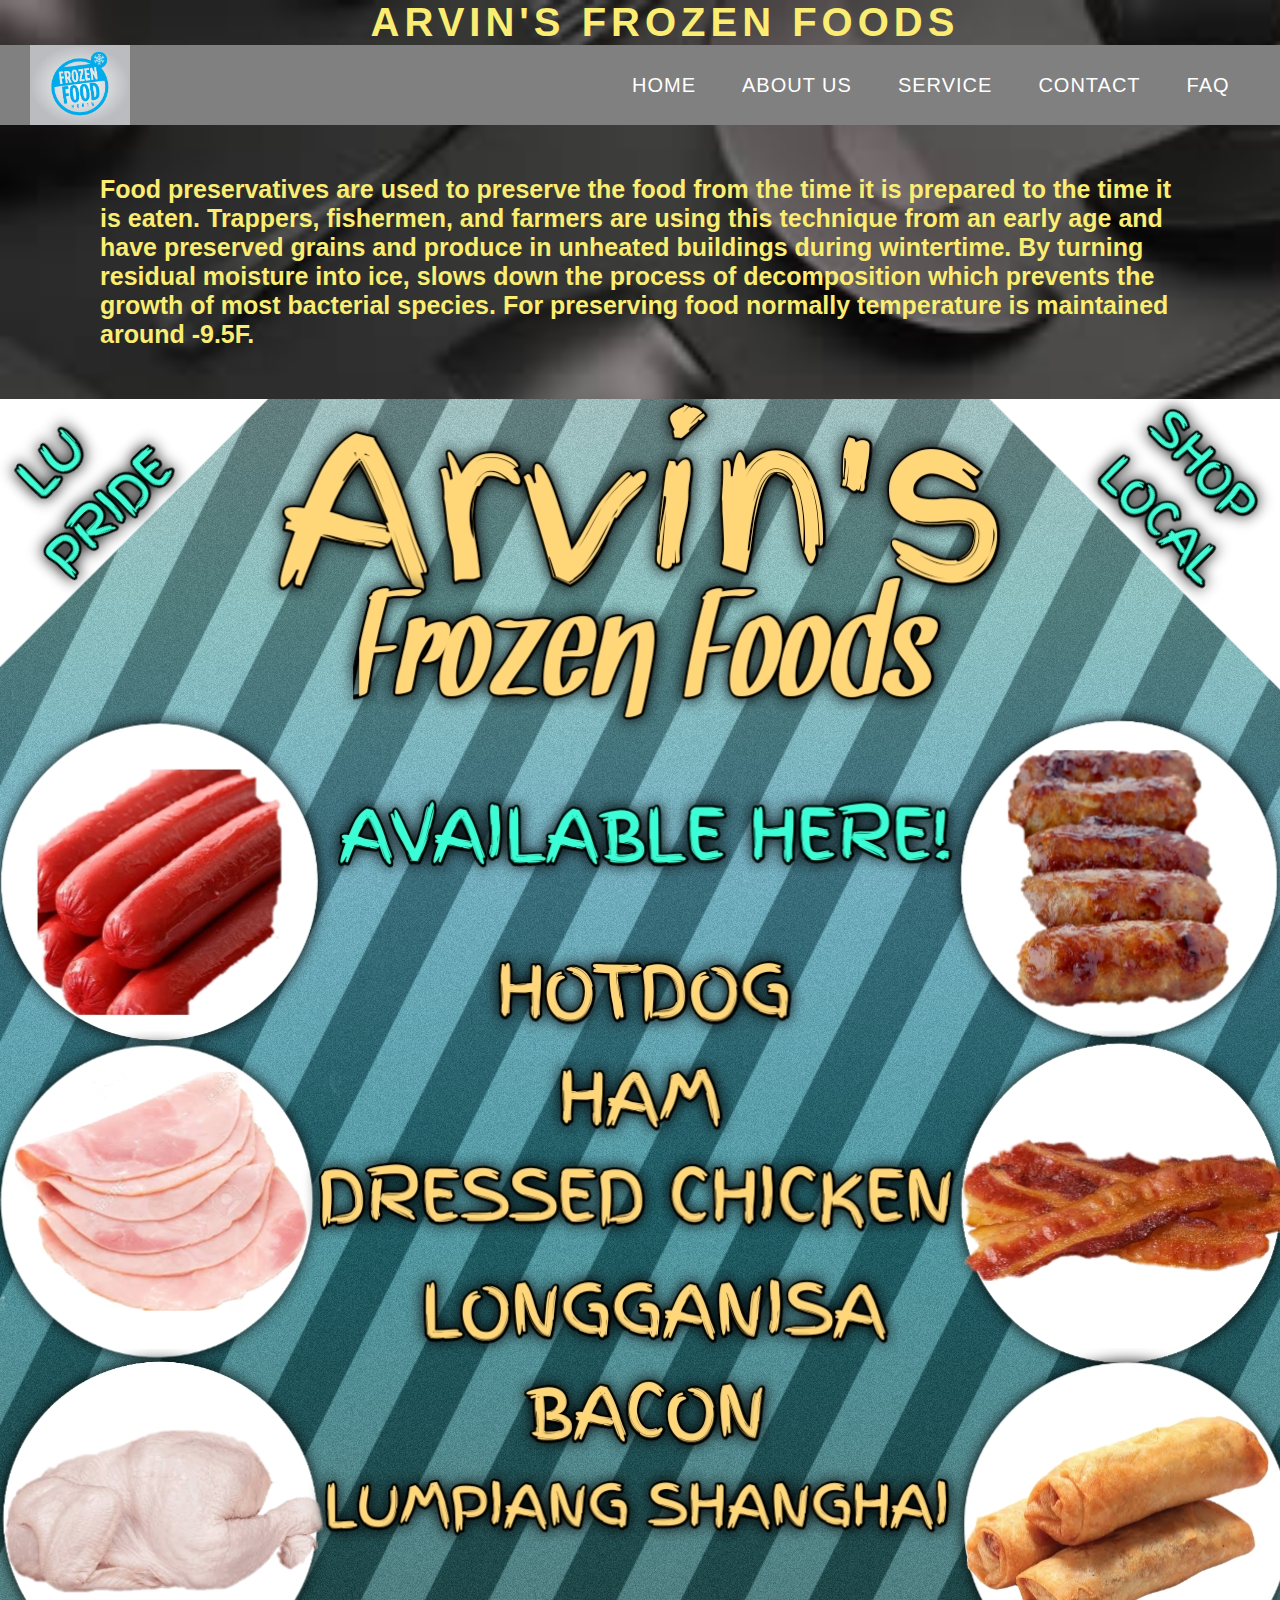
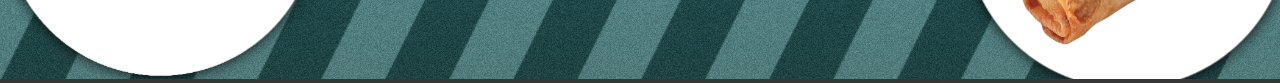
<file: index.html>
<!DOCTYPE html>
<html lang="en">
<head>
	<meta charset="UTF-8">
	 <meta name="viewport" content=""width=device-width,initia1-scale=1.0">
	<title>Arvin's Frozen Foods</title>
    <link rel="stylesheet"href="index.css">
</head>
<body>
<h1>Arvin's Frozen Foods</h1>

<div class="topnav">
</div>
	
		<nav>
			<img src="logo.png" class="img" alt="logo">
            <ul>
                <li><a href="index.html">Home</a></li>
                <li><a href="aboutus.html">About Us</a></li>
                <li><a href="service.html">Service</a></li>
                <li><a href="contactus.html">Contact</a></li>               
                <li><a href="faq.html">Faq</a></li>               
             
            </ul>
		</nav>
		
		
<h2>Food preservatives are used to preserve the food from the time it is prepared to the time it is eaten.

Trappers, fishermen, and farmers are using this technique from an early age and have preserved grains and produce in unheated buildings during wintertime.

By turning residual moisture into ice, slows down the process of decomposition which prevents the growth of most bacterial species. For preserving food normally temperature is maintained around -9.5F.	</h2>	
	
	<div class="img-container">
      <img src="pic1.jpg" alt="pic">


</body>
</html>
</file>
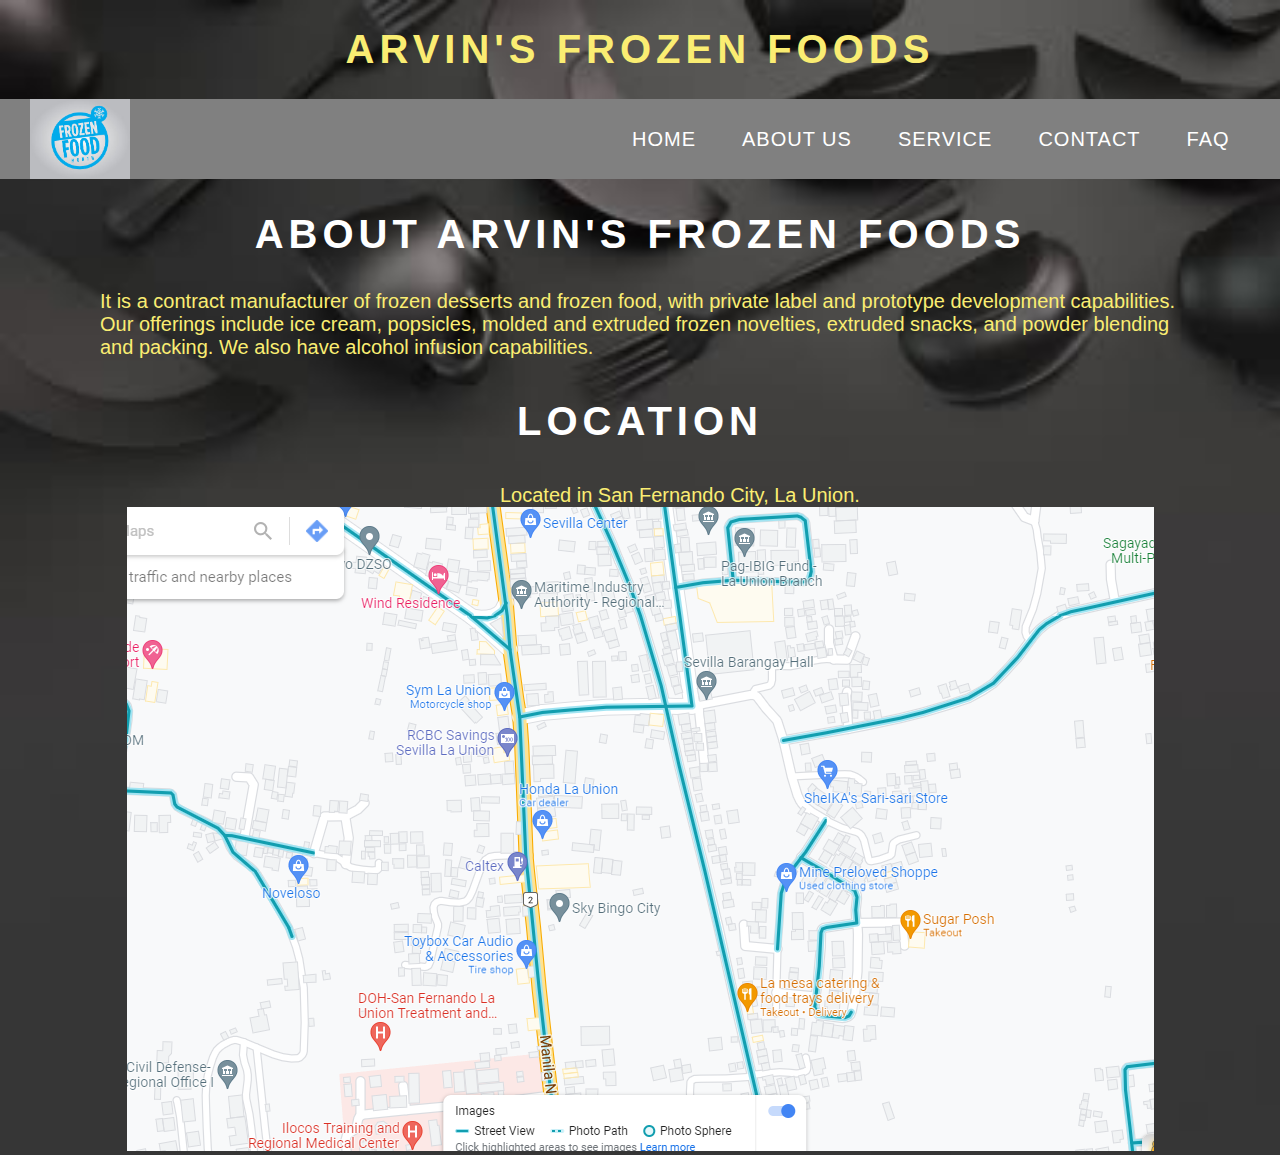
<file: aboutus.html>
<!DOCTYPE html>
<html lang="en">
<head>
	<meta charset="UTF-8">
	 <meta name="viewport" content=""width=device-width,initia1-scale=1.0">
	<title>Arvin's Frozen Foods</title>
    <link rel="stylesheet"href="aboutus.css">
</head>
<body>
<h1>Arvin's Frozen Foods</h1>

<div class="topnav">

</div>
	
<div class="wrapper">
<!--NAVIGATION-->
		<nav>
			<img src="logo.png" class="img" alt="logo">
            <ul>
                <li><a href="index.html">Home</a></li>
                <li><a href="aboutus.html">About Us</a></li>
                <li><a href="service.html">Service</a></li>
                <li><a href="contactus.html">Contact</a></li>               
                <li><a href="faq.html">Faq</a></li>    
            </ul>
		</nav>

    <h2>About Arvin's Frozen Foods</h2>
     <p>It is a contract manufacturer of frozen desserts and frozen food,
	 with private label and prototype development capabilities. Our offerings include ice cream, popsicles,
	 molded and extruded frozen novelties, extruded snacks, and powder blending and packing. We also have alcohol infusion capabilities.</p>           

	<h3>Location</h3>
     <p1>Located in San Fernando City, La Union.</p1>  
	 
	<div class="img-container">
      <img src="map.png" alt="map">
</file>
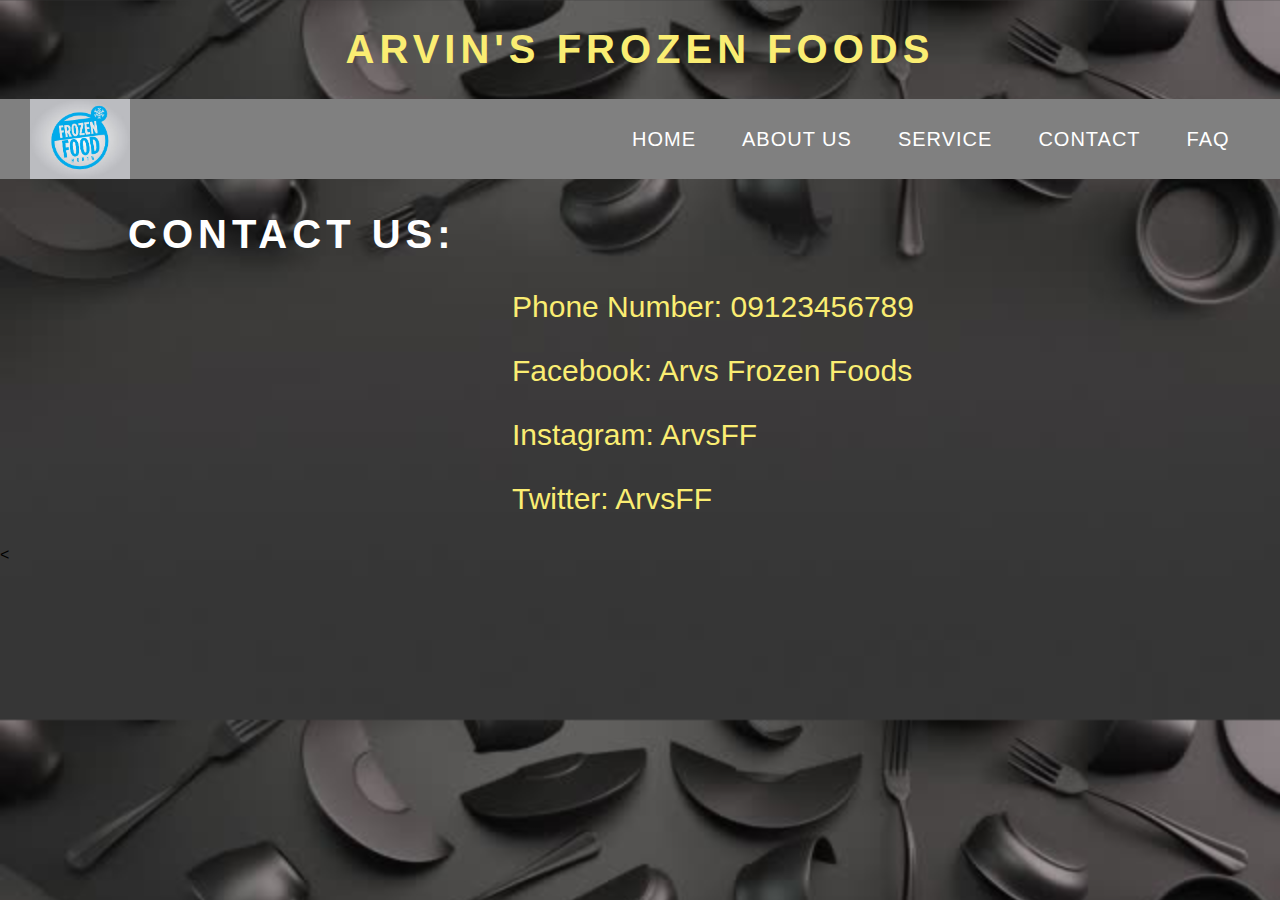
<file: contactus.html>
<!DOCTYPE html>
<html lang="en">
<head>
	<meta charset="UTF-8">
	 <meta name="viewport" content=""width=device-width,initia1-scale=1.0">
	<title>Arvin's Frozen Foods</title>
    <link rel="stylesheet"href="contactus.css">
</head>
<body>
<h1>Arvin's Frozen Foods</h1>	

<div class="topnav">

</div>

<div class="wrapper">
<!--NAVIGATION-->
		<nav>
			<img src="logo.png" class="img" alt="logo">
            <ul>
              <li><a href="index.html">Home</a></li>
                <li><a href="aboutus.html">About Us</a></li>
                <li><a href="service.html">Service</a></li>
                <li><a href="contactus.html">Contact</a></li>               
                <li><a href="faq.html">Faq</a></li>   
            </ul>
		</nav>

    <h2>Contact Us:   </h2>
     <p>Phone Number: 09123456789</p>           
		<p>Facebook: Arvs Frozen Foods</p> 
		<p>Instagram: ArvsFF</p> 
		<p>Twitter: ArvsFF</p> 
	 
	 
	<
</file>
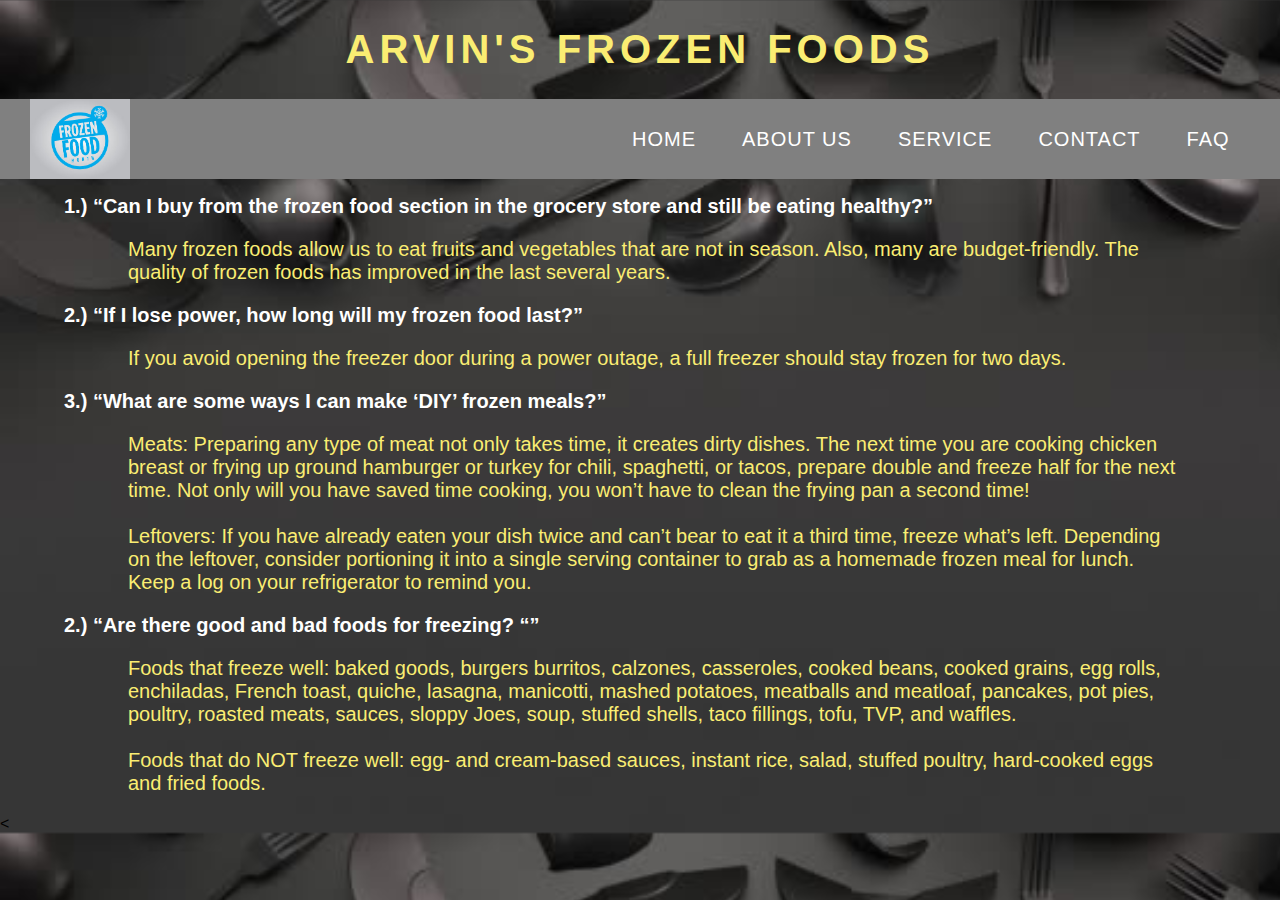
<file: faq.html>
<!DOCTYPE html>
<html lang="en">
<head>
	<meta charset="UTF-8">
	 <meta name="viewport" content=""width=device-width,initia1-scale=1.0">
	<title>Arvin's Frozen Foods</title>
    <link rel="stylesheet"href="faq.css">
</head>
<body>
<h1>Arvin's Frozen Foods</h1>
	
<div class="topnav">

</div>


<div class="wrapper">
<!--NAVIGATION-->
		<nav>
			<img src="logo.png" class="img" alt="logo">
            <ul>
              <li><a href="index.html">Home</a></li>
                <li><a href="aboutus.html">About Us</a></li>
                <li><a href="service.html">Service</a></li>
                <li><a href="contactus.html">Contact</a></li>               
                <li><a href="faq.html">Faq</a></li>   
            </ul>
		</nav>

    <h2>1.) “Can I buy from the frozen food section in the grocery store and still be eating healthy?”  </h2>
     <p>Many frozen foods allow us to eat fruits and vegetables that are not in season. Also, many are budget-friendly.
	 The quality of frozen foods has improved in the last several years.</p>           
	<h2>2.) “If I lose power, how long will my frozen food last?”  </h2>
     <p>If you avoid opening the freezer door during a power outage, a full freezer should stay frozen for two days. </p>           	
	 <h2>3.) “What are some ways I can make ‘DIY’ frozen meals?” </h2>
     <p>Meats: Preparing any type of meat not only takes time, it creates dirty dishes. The next time you are cooking chicken breast or frying up ground hamburger or turkey for chili, spaghetti, or tacos, prepare double and freeze half for the next time. Not only will you have saved time cooking, you won’t have to clean the frying pan a second time!

<br><br>Leftovers: If you have already eaten your dish twice and can’t bear to eat it a third time, freeze what’s left. Depending on the leftover, consider portioning it into a single serving container to grab as a homemade frozen meal for lunch. Keep a log on your refrigerator to remind you. </p>
	 <h2>2.) “Are there good and bad foods for freezing? “”  </h2>
     <p>Foods that freeze well: baked goods, burgers burritos, calzones, casseroles, cooked beans, cooked grains, egg rolls, enchiladas, French toast, quiche, lasagna, manicotti, mashed potatoes, meatballs and meatloaf, pancakes, pot pies, poultry, roasted meats, sauces, sloppy Joes, soup, stuffed shells, taco fillings, tofu, TVP, and waffles.

<br><br>Foods that do NOT freeze well: egg- and cream-based sauces, instant rice, salad, stuffed poultry, hard-cooked eggs and fried foods. </p>   
	<
</file>
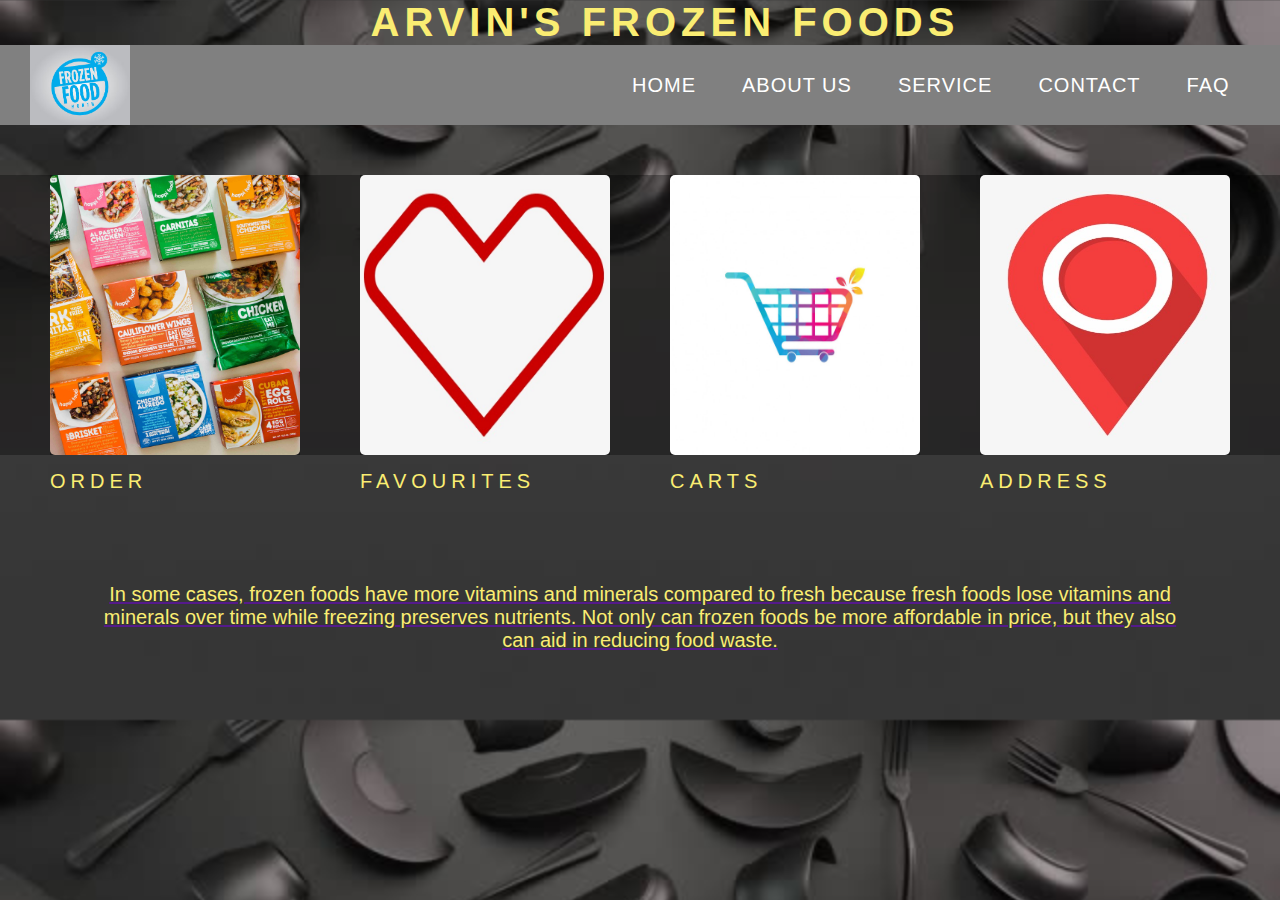
<file: service.html>
<!DOCTYPE html>
<html lang="en">
<head>
	<meta charset="UTF-8">
	 <meta name="viewport" content=""width=device-width,initia1-scale=1.0">
	<title>Arvin's Frozen Foods</title>
    <link rel="stylesheet"href="service.css">
</head>
<body>
<h1>Arvin's Frozen Foods</h1>

<div class="topnav">

</div>
	
<!--NAVIGATION-->
		<nav>
			<img src="logo.png" class="img" alt="logo">
            <ul>
             <li><a href="index.html">Home</a></li>
                <li><a href="aboutus.html">About Us</a></li>
                <li><a href="service.html">Service</a></li>
                <li><a href="contactus.html">Contact</a></li>               
                <li><a href="faq.html">Faq</a></li>   
                
            </ul>
		</nav>
<!--END OF NAVIGATION-->


<div class="container">
	
	<div class="box"><a href=""><img src="frozenfood.png" class="img" alt="logo">Order</a></div>
	<div class="box"><a href=""><img src="fav.png" class="img" alt="logo">Favourites</div>
	<div class="box"><a href=""><img src="cart.jpg" class="img" alt="logo">Carts</div>
	<div class="box"><a href=""><img src="add.png" class="img" alt="logo">Address</div>
	
</div>
<p>In some cases, frozen foods have more vitamins and minerals compared to fresh because fresh foods lose vitamins and minerals over time while freezing preserves nutrients. 
	Not only can frozen foods be more affordable in price, but they also can aid in reducing food waste.<br></p>
</div>
</body>

</html>
</file>
<file: index.css>
*{
  margin: 0;
  padding: 0;
  box-sizing: border-box;
  list-style: none;
  font-family: 'Josefin Sans', sans-serif;
}


body{
    font-family: sans-serif;
    margin:0;
    padding: 0;
	background: url(bg1.jpg);
    no-repeat center center;
    min-height: 30rem;
    background-size: cover;
}
nav{
    width: 100%;
    height: 80px;
    background-color: gray;
    line-height: 80px;	
    color: gray;
    font-size: 18px;
    font-weight: 500;
    text-transform: uppercase;
    letter-spacing: 1px;
    cursor: pointer;
}


nav ul{
    float: right;
    margin-left: 10rem;
    margin-right: 1.9rem;
}

nav ul li{
    list-style-type: none;
    display: inline-block;
}

nav ul li a{
    text-decoration: none;
    color: #fff;
    padding: 20px;
    font-size: 20px;
}

nav img{
    width: 100px;
    margin-left: 1.9rem;
    margin-top: 0%;
}

nav ul li:hover{
    background-color: black;
    color: #000;
  
}

	
	
	 h1{
		color: #faed72;
		text-align: center;
		font-style: bold;
		text-transform: uppercase;
		letter-spacing: 5px;
		font-size: 40px;
		margin-bottom: 0;
		padding: 0;
		margin-left: 50px;
	}
	h2{
		color: #faed72;
		letter-spacing: 0px;
		font-size: 25px;
		font-style: bold;
		margin-top: 50px;
		margin-right: 100px;
		margin-left: 100px;
		margin-bottom: 50px;
	}
	.img-container {
        text-align: center;
      }
.topnav {
  overflow: hidden;
	
}


.topnav a {
  float: left;
  display: block;
  color: black;
  text-align: center;
  padding: 16px 16px;
  text-decoration: none;
  font-size: 17px;
}

.topnav a:hover {
  background-color: #ddd;
  color: black;
}

.topnav a.active {
  background-color: #2196F3;
  color: white;
}

.topnav input[type=text] {
  float: right;
  padding: 6px;
  border: none;
  margin-top: 7px;
  margin-right: 16px;
  font-size: 17px;
}

@media screen and (max-width: 600px) {
  .topnav a, .topnav input[type=text] {
    float: none;
    display: block;
    text-align: left;
    width: 100%;
    margin: 0;
    padding: 14px;
  }
  .topnav input[type=text] {
    border: 1px solid #ccc;
  }
</file>
<file: aboutus.css>
body{
    font-family: sans-serif;
    margin:0;
    padding: 0;
}

nav{
 width: 100%;
    height: 80px;
    background-color: gray;
    line-height: 80px;	
    color: gray;
    font-size: 18px;
    font-weight: 500;
    text-transform: uppercase;
    letter-spacing: 1px;
    cursor: pointer;
}
nav ul{
    float: right;
    margin: 0;
    margin-right: 1.9rem;
}

nav ul li{
    list-style-type: none;
    display: inline-block;
}

nav ul li a{
    text-decoration: none;
    color: #fff;
    padding: 20px;
    font-size: 20px;
}



nav ul li:hover{
    background-color: coral;
    color: #000;
   
}


body{
    font-family: sans-serif;
    margin:0;
    padding: 0;
	background: url(bg1.jpg);
    no-repeat center center;
    min-height: 30rem;
    background-size: cover;
}
nav{
  width: 100%;
    height: 80px;
    background-color: gray;
    line-height: 80px;	
    color: gray;
    font-size: 18px;
    font-weight: 500;
    text-transform: uppercase;
    letter-spacing: 1px;
    cursor: pointer;
}


nav ul{
    float: right;
    margin-left: 10rem;
    margin-right: 1.9rem;
}

nav ul li{
    list-style-type: none;
    display: inline-block;
}

nav ul li a{
    text-decoration: none;
    color: #fff;
    padding: 20px;
    font-size: 20px;
}

nav img{
    width: 100px;
    margin-left: 1.9rem;
    margin-top: 0%;
}

nav ul li:hover{
    background-color: black;
    color: #000;
  
}

	
	h1{
		color: #faed72;
		text-align: center;
		font-style: bold;
		text-transform: uppercase;
		letter-spacing: 5px;
		font-size: 40px;
	}
	h2{
		color: white;
		text-align: center;
		font-style: bold;
		text-transform: uppercase;
		letter-spacing: 5px;
		font-size: 40px;
	}
	h3{
		color: white;
		text-align: center;
		font-style: bold;
		text-transform: uppercase;
		letter-spacing: 5px;
		font-size: 40px;
	}
	  p{
		color: #faed72;
		font-size: 20px;
		font-style: bold;
		margin-right: 100px;
		margin-left: 100px;
	}
	 p1{
		color: #faed72;
		text-align: center;
		font-size: 20px;
		font-style: bold;
		margin-right: 100px;
		margin-left: 500px;
		
	}
	h4{
		color: white;
		text-align: center;
		font-style: bold;
		text-transform: uppercase;
		letter-spacing: 5px;
		font-size: 40px;
	}
	  p2{
		color: #faed72;
		text-align: center;
		font-size: 20px;
		font-style: bold;
		margin-right: 100px;
		margin-left: 500px;
	}
	
	.img-container {
        text-align: center;
      }
	  
	  .topnav {
  overflow: hidden;
	
}


.topnav a {
  float: left;
  display: block;
  color: black;
  text-align: center;
  padding: 16px 16px;
  text-decoration: none;
  font-size: 17px;
}

.topnav a:hover {
  background-color: #ddd;
  color: black;
}

.topnav a.active {
  background-color: #2196F3;
  color: white;
}

.topnav input[type=text] {
  float: right;
  padding: 6px;
  border: none;
  margin-top: 7px;
  margin-right: 16px;
  font-size: 17px;
}

@media screen and (max-width: 600px) {
  .topnav a, .topnav input[type=text] {
    float: none;
    display: block;
    text-align: left;
    width: 100%;
    margin: 0;
    padding: 14px;
  }
  .topnav input[type=text] {
    border: 1px solid #ccc;
  }
</file>
<file: contactus.css>
body{
    font-family: sans-serif;
    margin:0;
    padding: 0;
}

nav{
 width: 100%;
    height: 80px;
    background-color: gray;
    line-height: 80px;	
    color: gray;
    font-size: 18px;
    font-weight: 500;
    text-transform: uppercase;
    letter-spacing: 1px;
    cursor: pointer;
}
nav ul{
    float: right;
    margin: 0;
    margin-right: 1.9rem;
}

nav ul li{
    list-style-type: none;
    display: inline-block;
}

nav ul li a{
    text-decoration: none;
    color: #fff;
    padding: 20px;
    font-size: 20px;
}



nav ul li:hover{
    background-color: coral;
    color: #000;
   
}


body{
    font-family: sans-serif;
    margin:0;
    padding: 0;
	background: url(bg1.jpg);
    no-repeat center center;
    min-height: 30rem;
    background-size: cover;
}
nav{
  width: 100%;
    height: 80px;
    background-color: gray;
    line-height: 80px;	
    color: gray;
    font-size: 18px;
    font-weight: 500;
    text-transform: uppercase;
    letter-spacing: 1px;
    cursor: pointer;
}


nav ul{
    float: right;
    margin-left: 10rem;
    margin-right: 1.9rem;
}

nav ul li{
    list-style-type: none;
    display: inline-block;
}

nav ul li a{
    text-decoration: none;
    color: #fff;
    padding: 20px;
    font-size: 20px;
}

nav img{
    width: 100px;
    margin-left: 1.9rem;
    margin-top: 0%;
}

nav ul li:hover{
    background-color: black;
    color: #000;
  
}

	
	h1{
		color: #faed72;
		text-align: center;
		font-style: bold;
		text-transform: uppercase;
		letter-spacing: 5px;
		font-size: 40px;
	}
	h2{
		color: white;
		text-align: left;
		margin-left: 10%;
		font-style: bold;
		text-transform: uppercase;
		letter-spacing: 5px;
		font-size: 40px;
	}
	h3{
		color: white;
		text-align: center;
		font-style: bold;
		text-transform: uppercase;
		letter-spacing: 5px;
		font-size: 40px;
	}
	  p{
		color: #faed72;
		text-align: left;
		margin-left: 40%;
		font-size: 30px;
		font-style: bold;
		margin-right: 100px;
		
	}
	.topnav {
  overflow: hidden;
	
}


.topnav a {
  float: left;
  display: block;
  color: black;
  text-align: center;
  padding: 16px 16px;
  text-decoration: none;
  font-size: 17px;
}

.topnav a:hover {
  background-color: #ddd;
  color: black;
}

.topnav a.active {
  background-color: #2196F3;
  color: white;
}

.topnav input[type=text] {
  float: right;
  padding: 6px;
  border: none;
  margin-top: 7px;
  margin-right: 16px;
  font-size: 17px;
}

@media screen and (max-width: 600px) {
  .topnav a, .topnav input[type=text] {
    float: none;
    display: block;
    text-align: left;
    width: 100%;
    margin: 0;
    padding: 14px;
  }
  .topnav input[type=text] {
    border: 1px solid #ccc;
  }
</file>
<file: faq.css>
body{
    font-family: sans-serif;
    margin:0;
    padding: 0;
}

nav{
 width: 100%;
    height: 80px;
    background-color: gray;
    line-height: 80px;	
    color: gray;
    font-size: 18px;
    font-weight: 500;
    text-transform: uppercase;
    letter-spacing: 1px;
    cursor: pointer;
}
nav ul{
    float: right;
    margin: 0;
    margin-right: 1.9rem;
}

nav ul li{
    list-style-type: none;
    display: inline-block;
}

nav ul li a{
    text-decoration: none;
    color: #fff;
    padding: 20px;
    font-size: 20px;
}



nav ul li:hover{
    background-color: coral;
    color: #000;
   
}


body{
    font-family: sans-serif;
    margin:0;
    padding: 0;
	background: url(bg1.jpg);
    no-repeat center center;
    min-height: 30rem;
    background-size: cover;
}
nav{
  width: 100%;
    height: 80px;
    background-color: gray;
    line-height: 80px;	
    color: gray;
    font-size: 18px;
    font-weight: 500;
    text-transform: uppercase;
    letter-spacing: 1px;
    cursor: pointer;
}


nav ul{
    float: right;
    margin-left: 10rem;
    margin-right: 1.9rem;
}

nav ul li{
    list-style-type: none;
    display: inline-block;
}

nav ul li a{
    text-decoration: none;
    color: #fff;
    padding: 20px;
    font-size: 20px;
}

nav img{
    width: 100px;
    margin-left: 1.9rem;
    margin-top: 0%;
}

nav ul li:hover{
    background-color: black;
    color: #000;
  
}

	
	h1{
		color: #faed72;
		text-align: center;
		font-style: bold;
		text-transform: uppercase;
		letter-spacing: 5px;
		font-size: 40px;
	}
	h2{
		color: white;
		text-align: left;
		margin-left: 5%;
		font-style: bold;
		font-size: 20px;
	}
		h3{
		color: white;
		text-align: left;
		margin-left: 5%;
		font-style: bold;
		font-size: 20px;
	}
	  p{
		color: #faed72;
		text-align: left;
		margin-left: 10%;
		font-size: 20px;
		font-style: bold;
		margin-right: 100px;
		
	}
.topnav {
  overflow: hidden;
	
}


.topnav a {
  float: left;
  display: block;
  color: black;
  text-align: center;
  padding: 16px 16px;
  text-decoration: none;
  font-size: 17px;
}

.topnav a:hover {
  background-color: #ddd;
  color: black;
}

.topnav a.active {
  background-color: #2196F3;
  color: white;
}

.topnav input[type=text] {
  float: right;
  padding: 6px;
  border: none;
  margin-top: 7px;
  margin-right: 16px;
  font-size: 17px;
}

@media screen and (max-width: 600px) {
  .topnav a, .topnav input[type=text] {
    float: none;
    display: block;
    text-align: left;
    width: 100%;
    margin: 0;
    padding: 14px;
  }
  .topnav input[type=text] {
    border: 1px solid #ccc;
  }
</file>
<file: service.css>
*{
  margin: 0;
  padding: 0;
  box-sizing: border-box;
  list-style: none;
  font-family: 'Josefin Sans', sans-serif;
}

*{
  margin: 0;
  padding: 0;
  box-sizing: border-box;
  list-style: none;
  font-family: 'Josefin Sans', sans-serif;
}

body{
    font-family: sans-serif;
    margin:0;
    padding: 0;
	background: url(bg1.jpg);
    no-repeat center center;
    min-height: 30rem;
    background-size: cover;
}
nav{
    width: 100%;
    height: 80px;
    background-color: gray;
    line-height: 80px;	
    color: gray;
    font-size: 18px;
    font-weight: 500;
    text-transform: uppercase;
    letter-spacing: 1px;
    cursor: pointer;
}


nav ul{
    float: right;
    margin: 0;
    margin-right: 1.9rem;
}

nav ul li{
    list-style-type: none;
    display: inline-block;
}

nav ul li a{
    text-decoration: none;
    color: #fff;
    padding: 20px;
    font-size: 20px;
}

nav img{
  width: 100px;
    margin-left: 1.9rem;
    margin-top: 0%;
}

nav ul li:hover{
    background-color: black;
    color: #000;
  
}
.container{
		width: 100%;
		padding: 0;
		margin-top: 50px;
		
		background: #0005;
		display: flex;
		flex-direction: row;
		justify-content: center;
	}

	.box{
		width: 250px;
		height: 280px;
		background: #0005;
		margin: 0px 30px;
		transition: 0.5s;
	

	}
	
	.box img{
		width: 250px;
		height: 280px;
		border-radius: 5px;
		margin-bottom: 10px;
		margin-left:0;
	}
	
	.box:hover{
		transform: scale(1.5);
		background: #0005;
		z-index: 2;
	}
	
.container .box a{
			color: #faed72;
		border-radius: 10px;
		font-style: bold;
		margin-left: 0px;
		text-transform: uppercase;
		letter-spacing: 5px;
		font-size: 20px;
		text-decoration: none;
		text-align: center;
}
	h1{
		color: #faed72;
		text-align: center;
		font-style: bold;
		text-transform: uppercase;
		letter-spacing: 5px;
		font-size: 40px;
		margin-bottom: 0;
		padding: 0;
		margin-left: 50px;
	}
	h2{
		color: #faed72;
		text-align: center;
		font-style: bold;
		text-transform: uppercase;
		letter-spacing: 5px;
		font-size: 50px;
		margin-left: 390px;
	}
	p{
		color: #faed72;
		text-align: center;
		font-size: 20px;
		font-style: bold;
		  margin-top: 10%;
		margin-right: 100px;
		margin-left: 100px;
		
	}
	.topnav {
  overflow: hidden;
	
}


.topnav a {
  float: left;
  display: block;
  color: black;
  text-align: center;
  padding: 16px 16px;
  text-decoration: none;
  font-size: 17px;
}

.topnav a:hover {
  background-color: #ddd;
  color: black;
}

.topnav a.active {
  background-color: #2196F3;
  color: white;
}

.topnav input[type=text] {
  float: right;
  padding: 6px;
  border: none;
  margin-top: 7px;
  margin-right: 16px;
  font-size: 17px;
}

@media screen and (max-width: 600px) {
  .topnav a, .topnav input[type=text] {
    float: none;
    display: block;
    text-align: left;
    width: 100%;
    margin: 0;
    padding: 14px;
  }
  .topnav input[type=text] {
    border: 1px solid #ccc;
  }
</file>
